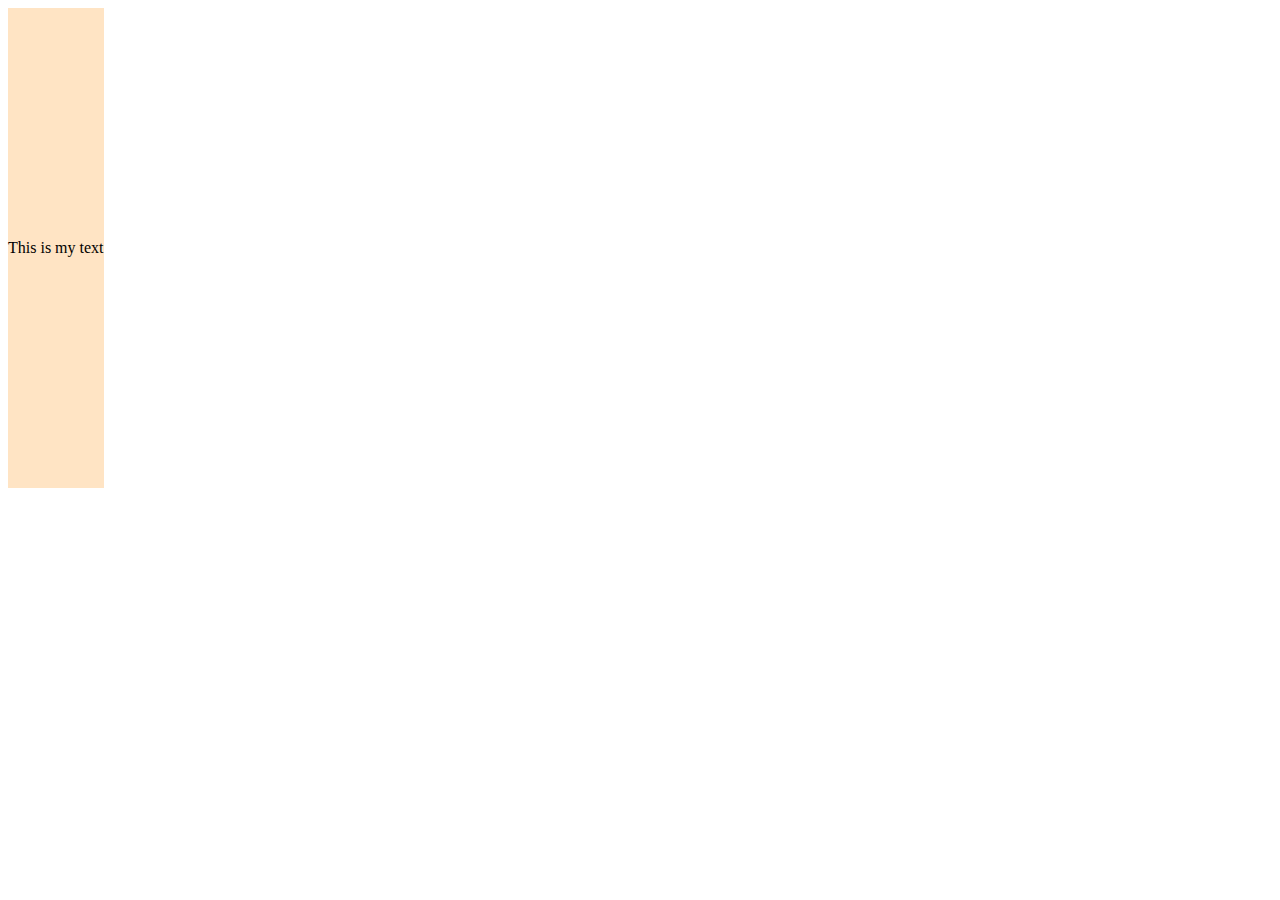
<file: css-position1/index.html>
<!DOCTYPE html>
<html lang="en">

<head>
    <meta charset="UTF-8">
    <meta http-equiv="X-UA-Compatible" content="IE=edge">
    <meta name="viewport" content="width=device-width, initial-scale=1.0">
    <link rel="stylesheet" href="styles.css">
    <title>CSS exercises</title>
</head>

<body>
    <div class="container">
        <p>This is my text</p>
    </div>
</body>

</html>
</file>
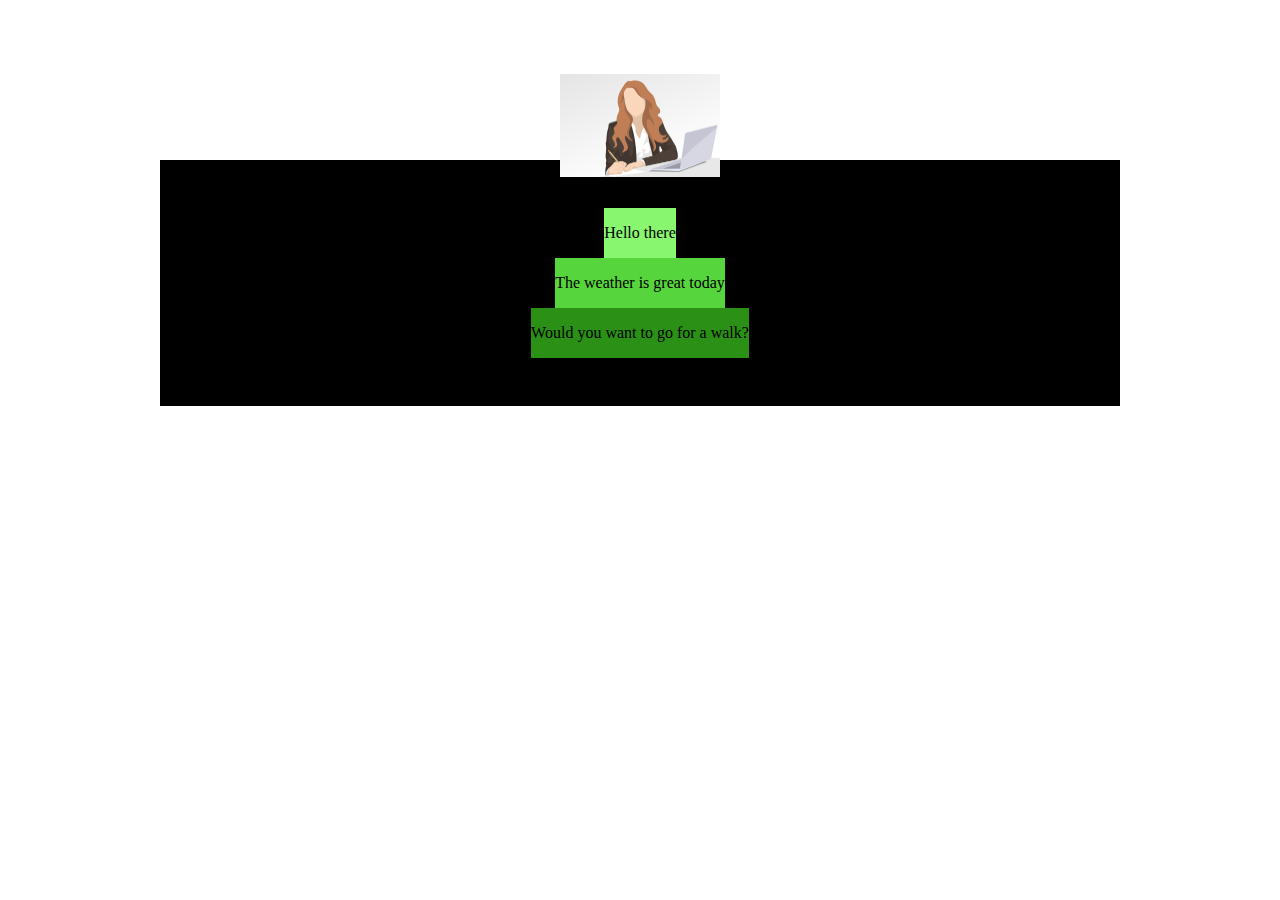
<file: css-position2/index.html>
<!DOCTYPE html>
<html lang="en">

<head>
    <meta charset="UTF-8">
    <meta http-equiv="X-UA-Compatible" content="IE=edge">
    <meta name="viewport" content="width=device-width, initial-scale=1.0">
    <link rel="stylesheet" href="styles.css">
    <title>CSS exercises - position 1</title>
</head>

<body>
    <div class="container0">
        <div class="container1">
            <div>
                <p>Hello there</p>
            </div>
            <div>
                <p>The weather is great today</p>
            </div>
            <div>
                <p>Would you want to go for a walk?</p>
            </div>
        </div>
        <div class="container2"></div>
    </div>
</body>

</html>
</file>
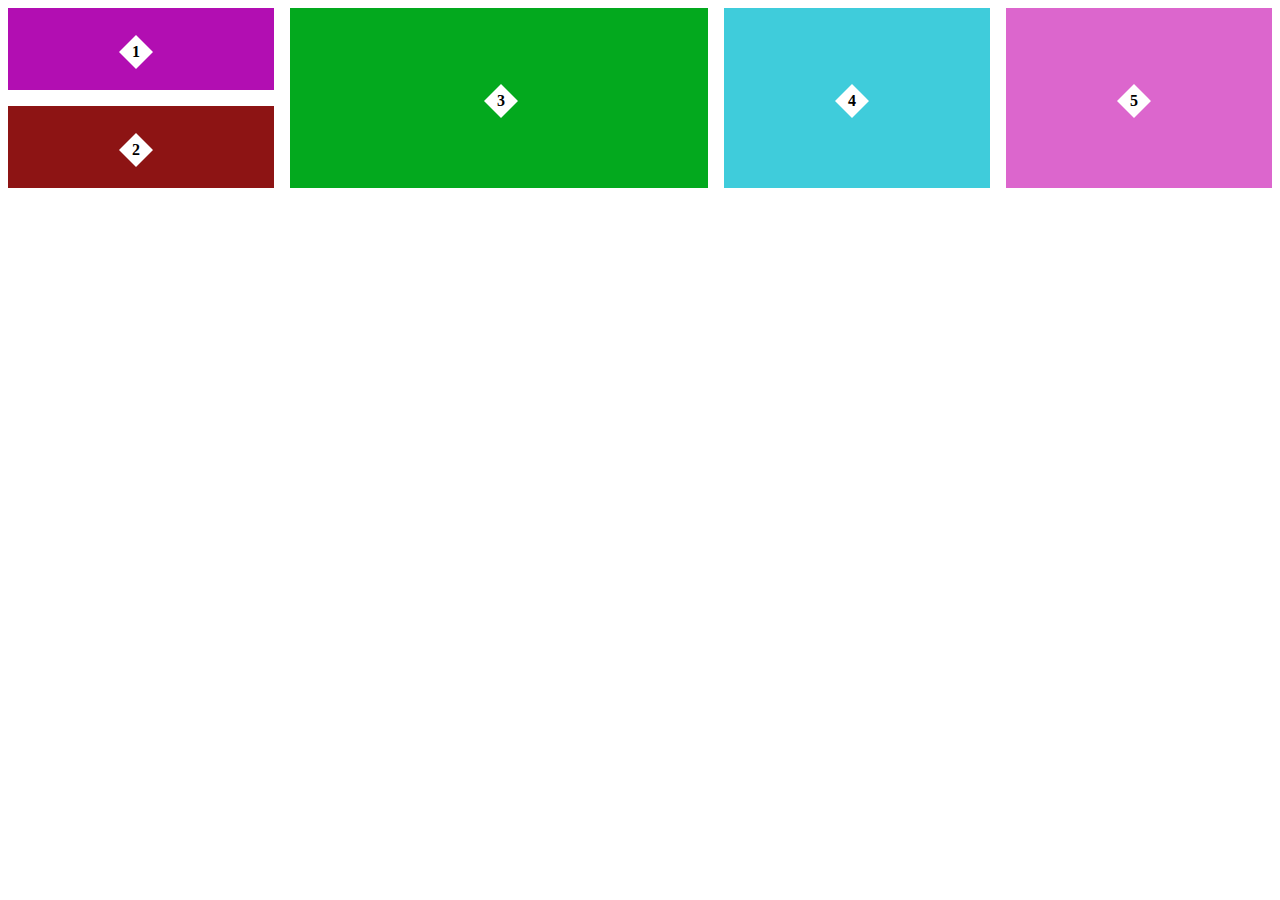
<file: css-position4/index.html>
<!DOCTYPE html>
<html lang="en">

<head>
    <meta charset="UTF-8">
    <meta http-equiv="X-UA-Compatible" content="IE=edge">
    <meta name="viewport" content="width=device-width, initial-scale=1.0">
    <link rel="stylesheet" href="styles.css">
    <title>CSS exercises</title>
</head>

<body>
    <div class="grid ">
        <div class="item">
            <div class="box">
                <div class="diamond">
                    <p>1</p>
                </div>
                <div class="tooltip">small</div>
            </div>
        </div>
        <div class="item">
            <div class="box">
                <div class="diamond">
                    <p>2</p>
                </div>
                <div class="tooltip">small</div>
            </div>
        </div>
        <div class="item">
            <div class="box">
                <div class="diamond">
                    <p>3</p>
                </div>
                <div class="tooltip">big</div>
            </div>
        </div>
        <div class="item">
            <div class="box">
                <div class="diamond">
                    <p>4</p>
                </div>
                <div class="tooltip">small</div>
            </div>
        </div>
        <div class="item">
            <div class="box">
                <div class="diamond">
                    <p>5</p>
                </div>
                <div class="tooltip">small</div>
            </div>
        </div>
    </div>
</body>

</html>
</file>
<file: css-position1/styles.css>
body {
  background: white;
}

.container {
  background-color: bisque;
  height: 30em; /* vh vw em rem */
  width: fit-content;
  display: flex;
  flex-direction: column;
  justify-content: center;
}
</file>
<file: css-position2/styles.css>
body {
  margin: 0;
  padding: 10em;
  background-color: white;
}

.container0 {
  position: relative;
}

.container1 {
  background-color: black;
  padding: 3em;
  display: flex;
  flex-direction: column;
  align-items: center;
}

.container1 div:nth-child(1) {
  background-color: rgb(136, 246, 111);
}

.container1 div:nth-child(2) {
  background-color: rgb(86, 213, 60);
  
}

.container1 div:nth-child(3) {
  background-color: rgb(42, 144, 22);
}

.container2 {
  background-image: url("avatar.png");
  background-size: 100%;
  background-repeat: no-repeat;
  height: 10em;
  width: 10em;
  position: absolute;
  top: -35%;
  left: 50%;
  transform: translateX(-50%);
}
</file>
<file: css-position4/styles.css>
body {
  background: white;
}

/* Create grid layout as example */
.grid {
  display: grid;
  grid-template-areas: 
  "g1 g3 g3 g4 g5"
  "g2 g3 g3 g4 g5"
  ;
  grid-gap: 1em;
}

.item {
  display: flex;
  align-items: center;
  justify-content: center;
  padding: 2em;
  position: relative;
}

.grid div.item:nth-child(1) {
  background-color: rgb(178, 14, 178);
  grid-area: g1;
}

.grid div.item:nth-child(2) {
  background-color: rgb(141, 20, 20);
  grid-area: g2;
}

.grid div.item:nth-child(3) {
  background-color: rgb(3, 169, 30);
  grid-area: g3;
}

.grid div.item:nth-child(4) {
  background-color: rgba(33, 196, 214, 0.867);
  grid-area: g4;
}

.grid div.item:nth-child(5) {
  background-color: rgb(220, 102, 205);
  grid-area: g5;
}

/* Create the diamond shape and center the number */
.diamond {
  background-color: white;
  width: 1.5em;
  transform: rotate(-45deg);
  position: absolute;
  margin: 0 auto;
}

p {
  transform: rotate(45deg);
  font-weight: bold;
  text-align: center;
  display: table-cell;
  width: 1.5em;
  height: 1.5em;
  vertical-align: middle;
}

/* Made unnecessary letters invisible */
.tooltip {
  color: transparent;
}
</file>
